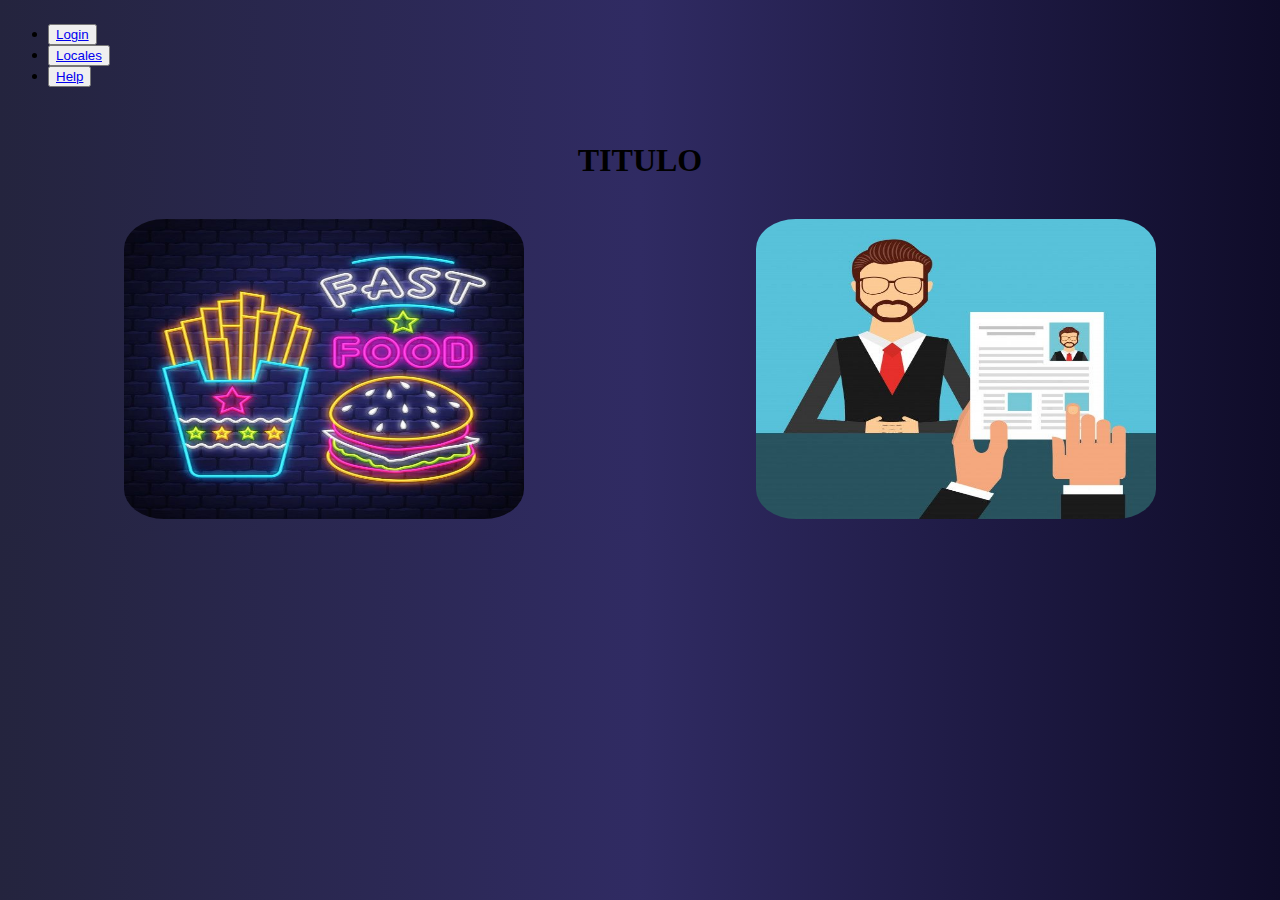
<file: index.html>
<!DOCTYPE html>
<html lang="en">
<head>
    <meta charset="UTF-8">
    <meta name="viewport" content="width=device-width, initial-scale=1.0">
    <link rel="stylesheet" href="./css/index.css">
    <title>Pagina Principal</title>
</head>
<body>
<nav class="nave">
    <ul class="nav justify-content-center">
        <li class="nav-item">
          <button class="btn btn-dark"><a  class="nav-link active" aria-current="page" href="#">Login</a></button>
        </li>
        <li class="nav-item">
            <button class="btn btn-dark"><a  class="nav-link active" aria-current="page" href="#">Locales</a></button>
        </li>
        <li class="nav-item">
            <button class="btn btn-dark"><a  class="nav-link active" aria-current="page" href="#">Help</a></button>
        </li>
    </nav> <br>
        <div class="Titulo"><h1>TITULO</h1></div><br>
        <main>
            <div class="links" >
    <div><a href="./Pages/Locales.html"><img class="local" src="./recursos/Comida rápida - vector de señal de neón_ comida rápida - letrero de neón sobre fondo de pared de ladrillo _ Vector Premium.jpg" width="400px" height="300px"> </a></div>
    <div><img class="empleo" src="./recursos/Diseño de concepto de puestos de trabajo _ Vector Gratis.jpg" width="400px" height="300px"></div>
            </div>






        </main>











    <link href="https://cdn.jsdelivr.net/npm/bootstrap@5.3.2/dist/css/bootstrap.min.css" rel="stylesheet" integrity="sha384-T3c6CoIi6uLrA9TneNEoa7RxnatzjcDSCmG1MXxSR1GAsXEV/Dwwykc2MPK8M2HN" crossorigin="anonymous">
    <script src="https://cdn.jsdelivr.net/npm/bootstrap@5.3.2/dist/js/bootstrap.bundle.min.js" integrity="sha384-C6RzsynM9kWDrMNeT87bh95OGNyZPhcTNXj1NW7RuBCsyN/o0jlpcV8Qyq46cDfL" crossorigin="anonymous"></script>
</body>
</html>
</file>
<file: css/index.css>
body{
background-color: background: #0f0c29;  /* fallback for old browsers */
background: -webkit-linear-gradient(to right, #24243e, #302b63, #0f0c29);  /* Chrome 10-25, Safari 5.1-6 */
background: linear-gradient(to right, #24243e, #302b63, #0f0c29); /* W3C, IE 10+/ Edge, Firefox 16+, Chrome 26+, Opera 12+, Safari 7+ */

}
.Titulo{
    display: flex;
    justify-content: center;
}
.nave{
    display: flex;
    justify-content: flex-start;

}
.links{
    display: flex;
    justify-content: center;
    justify-content: space-around;
}
.local{
    border: 2px;
    border-radius: 10%;
}
.empleo{
    border: 2px;
    border-radius: 10%;
}
</file>
